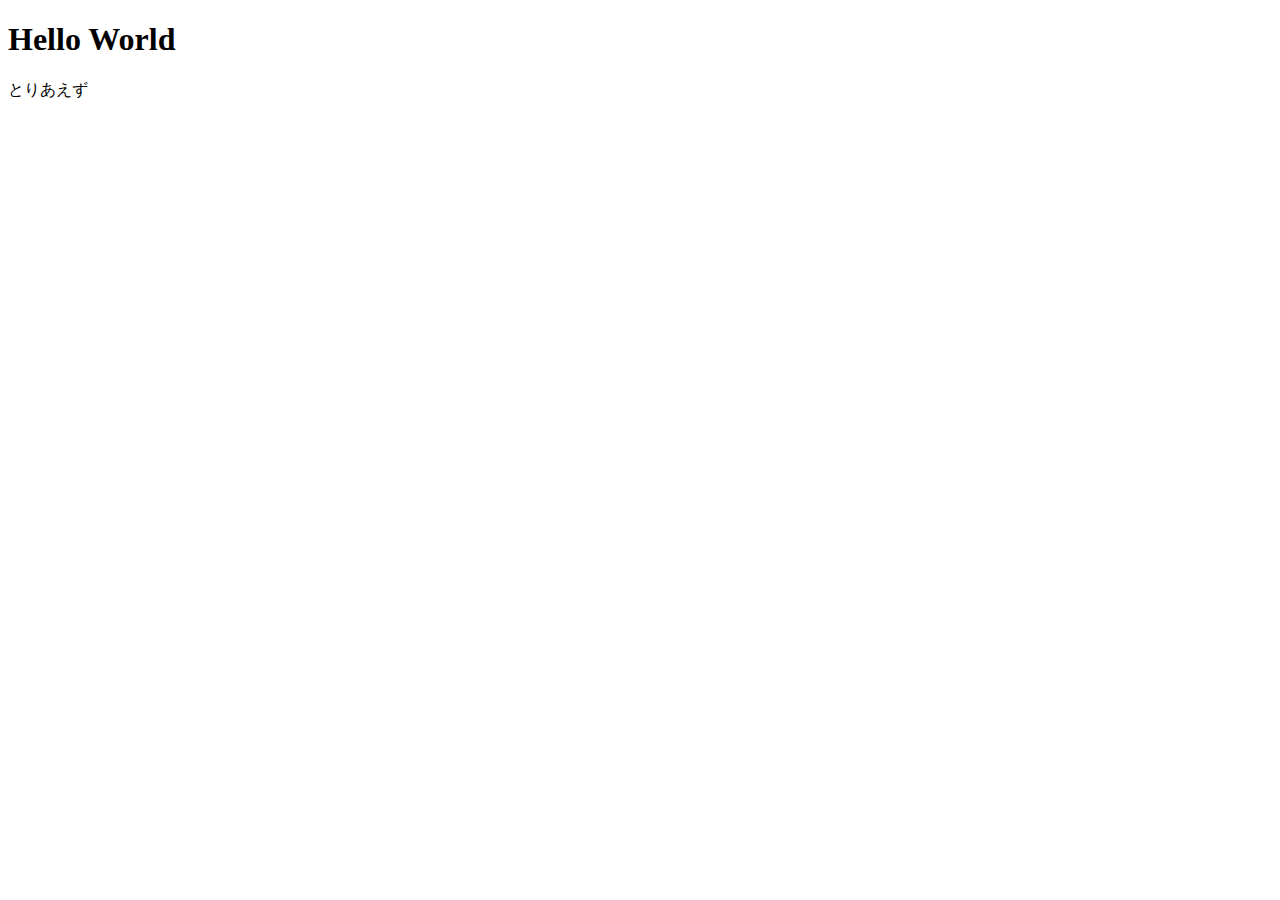
<file: index.html>
<!DOCTYPE html>
<html lang="ja">
<head>
    <meta charset="UTF-8">
    <meta name="viewport" content="width=device-width, initial-scale=1.0">
    <title>Document</title>
</head>
<body>
<h1>Hello World</h1>
<p>とりあえず</p>
</body>
</html>
</file>
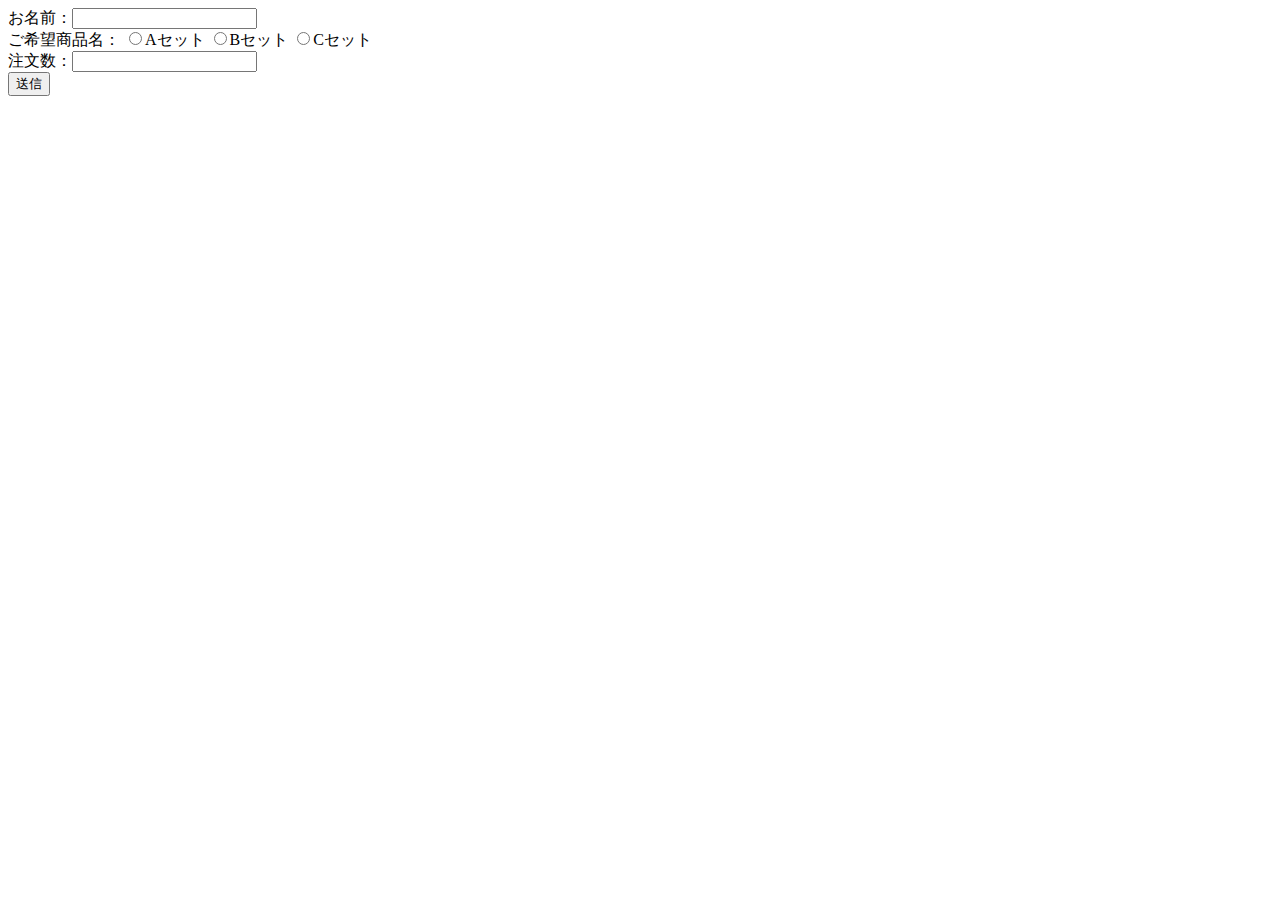
<file: src/php01/config/course.html>
<!DOCTYPE html>
<html lang="ja">
<head>
    <meta charset="UTF-8">
    <meta name="viewport" content="width=device-width, initial-scale=1.0">
    <title>Document</title>
</head>
<body>
    <form action="course.php" method="POST">
        お名前：<input type="text" name="my_name">
        <br>
        ご希望商品名：
        <input type="radio" name="choice" value="Aセット">Aセット
        <input type="radio" name="choice" value="Bセット">Bセット
        <input type="radio" name="choice" value="Cセット">Cセット
        <br>
        注文数：<input type="number" name="number" value=""><br>
        <input type="submit" value="送信"  />
    </form>
</body>

</html>
</file>
